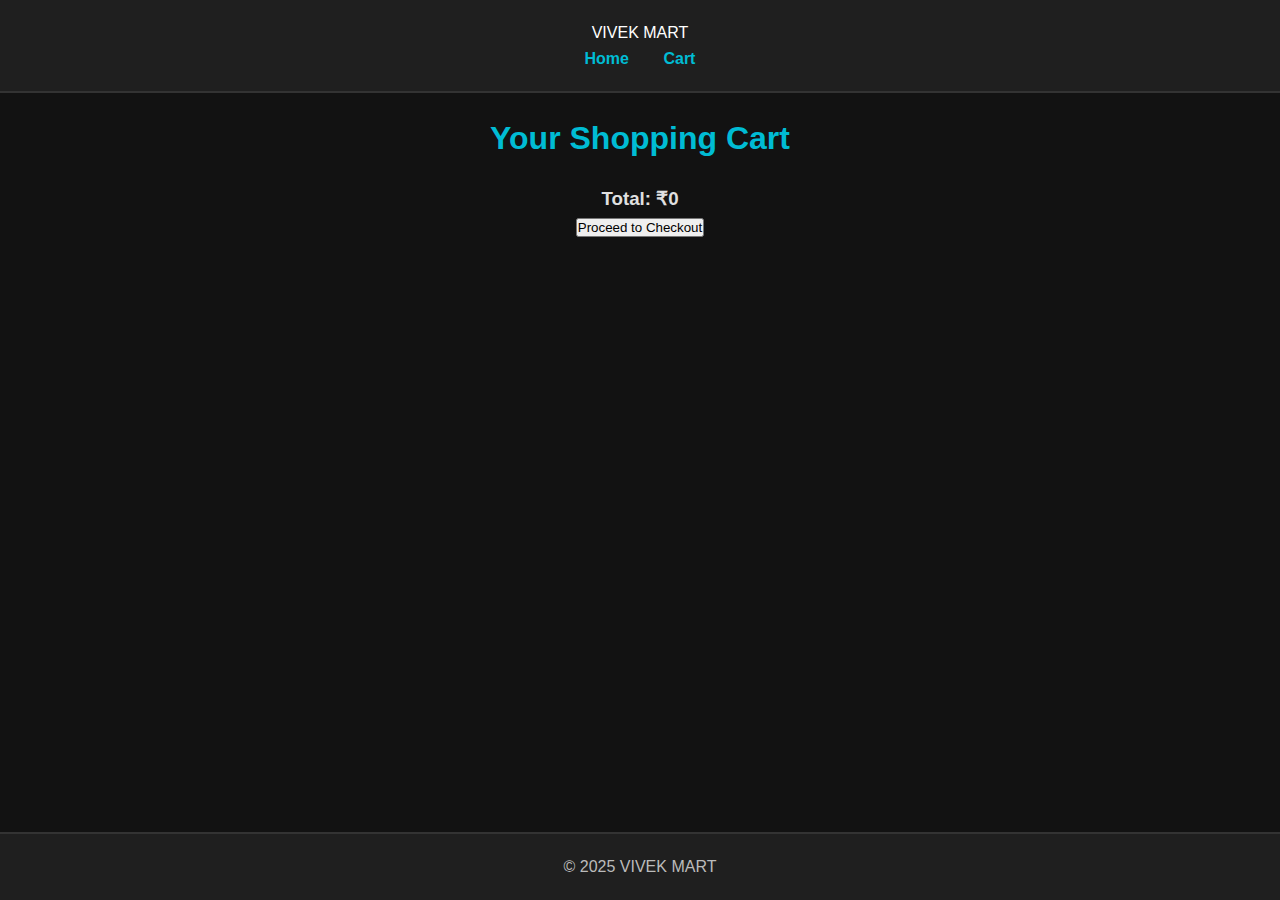
<file: cart.html>
<!DOCTYPE html>
<html lang="en">
<head>
    <meta charset="UTF-8">
    <meta name="viewport" content="width=device-width, initial-scale=1.0">
    <title>Your Cart</title>
    <link rel="stylesheet" href="styles.css">
</head>
<body>
    <header>
        <div class="logo">VIVEK MART</div>
        <nav>
            <a href="index.html">Home</a>
            <a href="cart.html">Cart</a>
        </nav>
    </header>

    <main>
        <h1>Your Shopping Cart</h1>
        <div id="cart-items"></div>
        <div>
            <h3>Total: ₹<span id="total-price">0</span></h3>
            <button onclick="checkout()">Proceed to Checkout</button>
        </div>
    </main>

    <footer>
        <p>&copy; 2025 VIVEK MART</p>
    </footer>

    <script>
        // Retrieve cart items from localStorage
        const cart = JSON.parse(localStorage.getItem("cart")) || [];
        const cartItemsContainer = document.getElementById("cart-items");
        const totalPrice = document.getElementById("total-price");

        // Display cart items
        function displayCartItems() {
            let total = 0;
            cartItemsContainer.innerHTML = '';
            cart.forEach((item, index) => {
                total += item.price;
                cartItemsContainer.innerHTML += `
                    <div class="cart-item">
                        <p>${item.name} - ₹${item.price}</p>
                        <button onclick="removeFromCart(${index})">Remove</button>
                    </div>
                `;
            });
            totalPrice.innerText = total;
        }

        // Remove item from cart
        function removeFromCart(index) {
            cart.splice(index, 1);
            localStorage.setItem("cart", JSON.stringify(cart));
            displayCartItems();
        }

        // Checkout functionality
        function checkout() {
            alert("Proceeding to checkout...");
            // Redirect to checkout page or payment gateway
        }

        displayCartItems();
    </script>
</body>
</html>
</file>
<file: styles.css>
/* Basic Reset */
* {
    margin: 0;
    padding: 0;
    box-sizing: border-box;
}

/* Body */
body {
    font-family: 'Arial', sans-serif;
    line-height: 1.6;
    background-color: #121212; /* Dark background */
    color: #e0e0e0;           /* Light text */
    margin: 0;
}

/* Header */
header {
    background-color: #1f1f1f;
    color: #fff;
    padding: 20px;
    text-align: center;
    position: sticky;
    top: 0;
    z-index: 1000;
    border-bottom: 2px solid #333;
}

header nav a {
    color: #00bcd4;  /* Teal color for links */
    text-decoration: none;
    margin: 0 15px;
    font-weight: bold;
    transition: color 0.3s ease;
}

header nav a:hover {
    color: #ff4081; /* Pink hover effect */
}

/* Main Section */
main {
    padding: 20px;
    text-align: center;
}

h1 {
    color: #00bcd4; /* Teal header */
    margin-bottom: 20px;
}

/* Product Section */
.product-container {
    display: flex;
    justify-content: center;
    flex-wrap: wrap;
    gap: 20px;
    padding: 20px;
}

.product {
    background-color: #1e1e1e;
    padding: 15px;
    border-radius: 10px;
    box-shadow: 0 4px 8px rgba(0, 0, 0, 0.6);
    width: 250px;
    transition: transform 0.3s ease, box-shadow 0.3s ease;
}

.product:hover {
    transform: translateY(-10px);
    box-shadow: 0 6px 12px rgba(0, 0, 0, 0.8);
}

.product img {
    width: 100%;
    height: auto;
    border-radius: 8px;
}

.product h3 {
    color: #fff;
    margin: 10px 0;
}

.product p {
    color: #00e5ff;
    font-size: 1.1em;
    margin-bottom: 10px;
}

.product button {
    background-color: #00bcd4;
    color: #fff;
    padding: 10px;
    border: none;
    border-radius: 5px;
    cursor: pointer;
    font-size: 1em;
    transition: background-color 0.3s ease;
}

.product button:hover {
    background-color: #ff4081; /* Pink hover */
}

/* Footer */
footer {
    background-color: #1f1f1f;
    color: #bbb;
    text-align: center;
    padding: 20px 0;
    position: fixed;
    width: 100%;
    bottom: 0;
    border-top: 2px solid #333;
}
</file>
